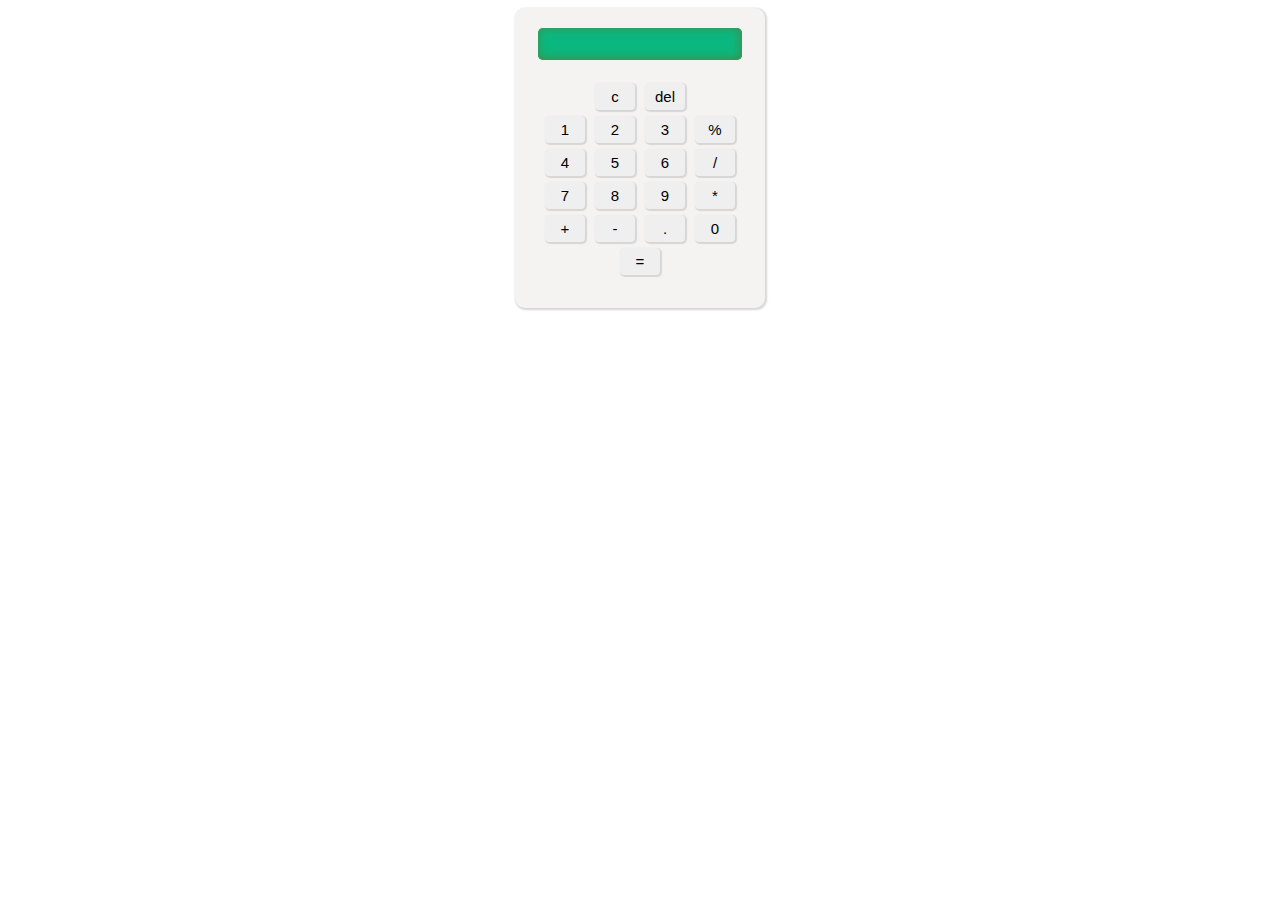
<file: index.html>
<!DOCTYPE html>
<html lang="en">
<head>
  <meta charset="UTF-8">
  <meta name="viewport" content="width=device-width, initial-scale=1.0">
  <title>calculater</title>
 <style>
  #container
  {
    margin: 0 auto 0 auto;
    height: 300px;
    width: 250px;
    text-align: center;
    border: 1px solid black;
    background: rgb(245, 242, 242);
    border-radius: 10px;
    border: none;
    box-shadow: 1px 1px 2px 1px rgb(215, 214, 214);

  }
  #container form input
  {
    height: 30px;
    width: 200px;
    margin: 20px;
    text-align: right;
    font-size: 30px;
    background-color: rgb(10, 184, 127);
    border: none;
    border-radius: 5px;
    box-shadow: inset -1px -1px 10px 1px rgb(67, 141, 76);

  }
  .btn
  {
    margin: 3px;
    padding: 5px;
    width: 40px;
    font-size: 15px;
    border: 1px solid black;
    flex-wrap: wrap;
    justify-content: space-around;
    border-radius: 4px;
    cursor: pointer;
    box-shadow: 1px 1px 1px 1px rgb(215, 214, 214);
    border: none;
  }
  .btn:hover
  {
    background-color: antiquewhite;
  }
 </style>
</head>
<body>
  <div  id="container">
     <form action="">
       <input type="text" id="input">
     </form>
     <div id="buttons">
       <button class="btn" onclick="clr()" >c</button>
       <button class="btn" onclick="del()">del</button><br>
       <button class="btn" onclick="display('1')">1</button>
       <button class="btn" onclick="display('2')">2</button>
       <button class="btn"onclick="display('3')">3</button>
       <button class="btn"onclick="display('%')">%</button><br>
       <button class="btn"onclick="display('4')">4</button>
       <button class="btn"onclick="display('5')">5</button>
       <button class="btn"onclick="display('6')">6</button>
       <button class="btn"onclick="display('/')">/</button><br>
       <button class="btn"onclick="display('7')">7</button>
       <button class="btn"onclick="display('8')">8</button>
       <button class="btn"onclick="display('9')">9</button>
       <button class="btn"onclick="display('*')">*</button><br>
       <button class="btn"onclick="display('+')">+</button>
       <button class="btn"onclick="display('-')">-</button>
       <button class="btn"onclick="display('.')">.</button>
       <button class="btn"onclick="display('0')">0</button><br>
       <button class="btn"onclick="calculate()">=</button>
     </div>
  </div>
  <script src="index.js"></script>
</body>
</html>
</file>
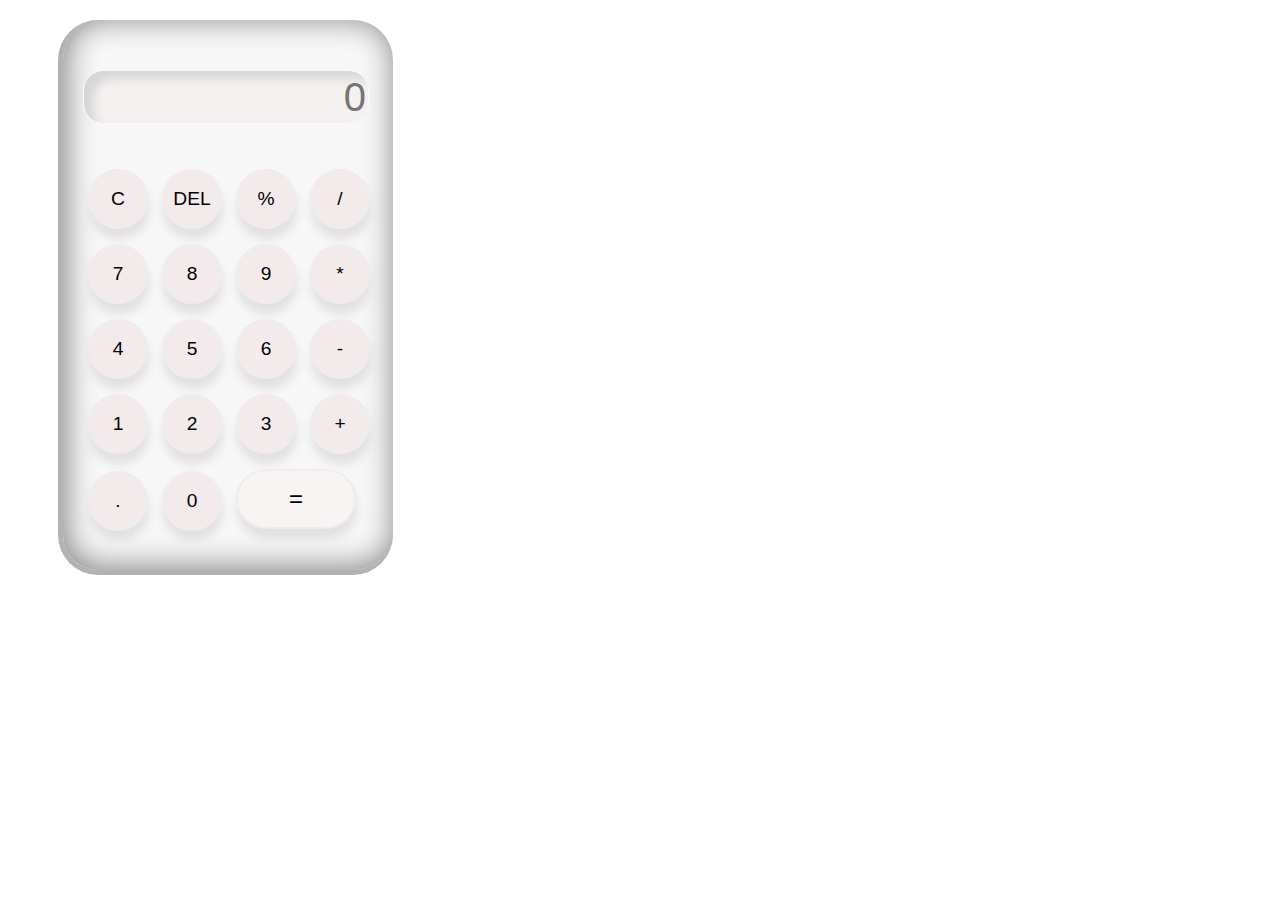
<file: calculator.html>
<!DOCTYPE html>
<html lang="en">
<head>
    <meta charset="UTF-8">
    <meta name="viewport" content="width=device-width, initial-scale=1.0">
    <title>calculator</title>
    <link rel="stylesheet" type="text/css" href="calculator.css"/>
</head>
<body>
    
    <div class="container">
        <div class="text">
            <input type="text"  placeholder="0" id="result"/>
        </div>
        <div class="btn"> 
          <div>
            <button id="b1" onclick="clr()">C</button>
            <button onclick="del()">DEL</button>
            <button onclick="display('%')">%</button>
            <button onclick="display('/')">/</button>
          </div>
          <div>
            <button onclick="display('7')">7</button>
            <button onclick="display('8')">8</button>
            <button onclick="display('9')">9</button>
            <button onclick="display('*')">*</button>
          </div>
          <div>  
            <button onclick="display('4')" >4</button>
            <button  onclick="display('5')">5</button>
            <button  onclick="display('6')">6</button>
            <button onclick="display('-')">-</button>
          </div>
          <div>
            <button onclick="display('1')">1</button>
            <button onclick="display('2')">2</button>
            <button onclick="display('3')">3</button>
            <button onclick="display('+')">+</button>
          </div> 
          <div>
            <button onclick="display('.')">.</button>
            <button onclick="display('0')">0</button>
            <button onclick="calculate('=')" style="width: 120px; background-color: rgb(248, 244, 243); font-size: x-large;">=</button>
          </div>
        </div>
    </div>
</body>
   <script src="calculator.js"></script>
</html>
</file>
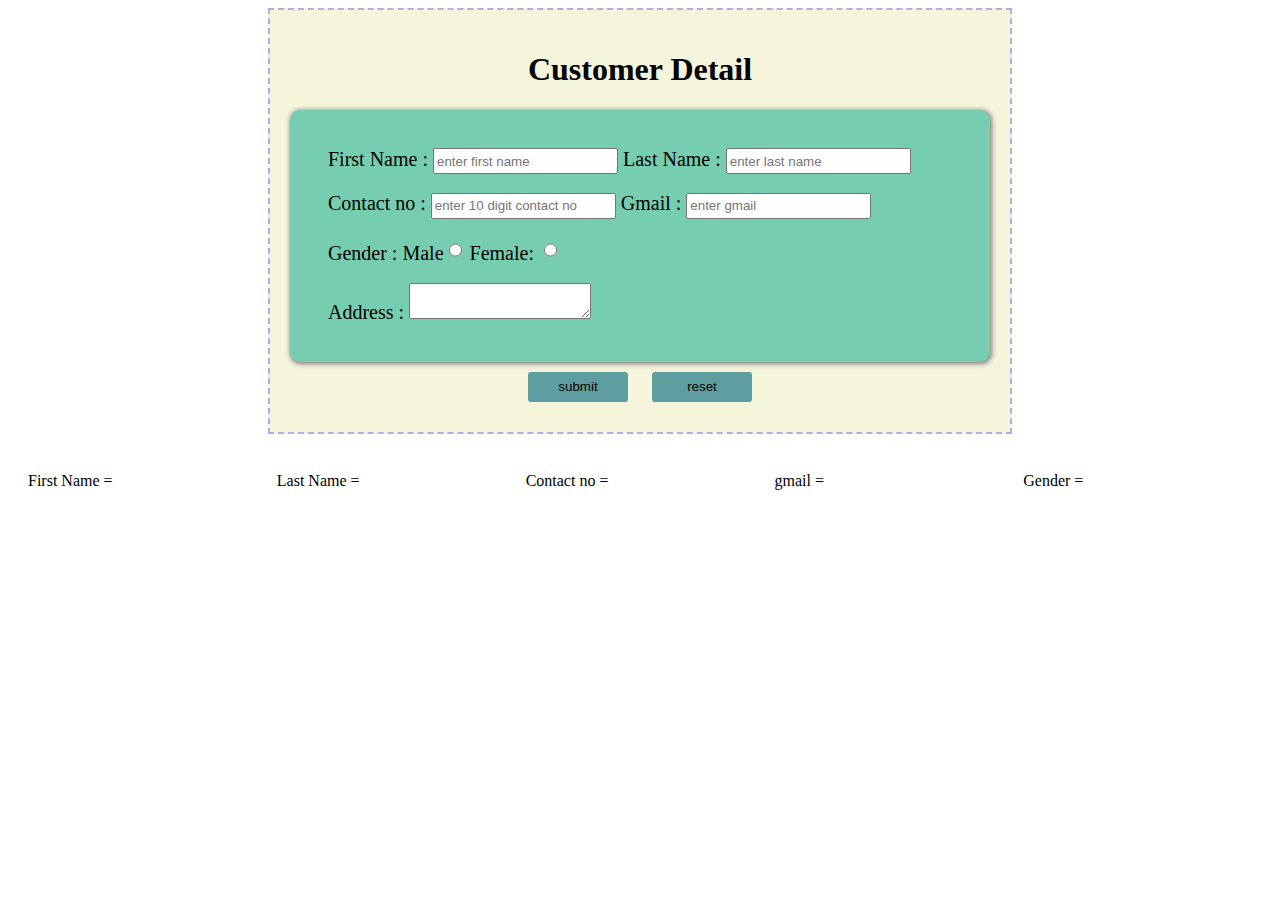
<file: form.html>
<!DOCTYPE html>
<html lang="en">
<head>
  <meta charset="UTF-8">
  <meta name="viewport" content="width=device-width, initial-scale=1.0">
  <title>customer details</title>
 <link rel="stylesheet" href="form.css">  
</head>
<body>
  <div id="customer-detail">
    <h1>Customer Detail</h1>
    <form id="detail-form">
       <div>
         <label for="">First Name : </label><input type="text" placeholder="enter first name" id="first-name" value="" >
         <label for="">Last Name : </label><input type="text" placeholder="enter last name" id="last-name" value="">
       </div>
       <div>
        <label for="">Contact no : </label><input type="text" placeholder="enter 10 digit contact no" id="contact-no">
        <label for="">Gmail : </label><input type="gmail" placeholder="enter gmail" id="gmail">
      </div>
      <div>
        <label for="">Gender : </label> <label for="">Male</label><input type="radio" name="gender" value="Male">
        <label for="">Female: </label><input type="radio" name="gender" value="Female">
      </div>
      <div>
        <label for="">Address : </label><textarea name=" " id=" Address"></textarea>
      </div>
     
  </form>
  <div id="btns">
    <button id="submit-btn" onclick="submitData()">submit</button>
    <button id="reset-button">reset</button>
  </div>
  </div>
  <br> 

   <div id="customer-info">
     
        <div>First Name = </div>  <div id="f-name"></div> 
        <div>Last Name = </div> <div id="l-name"></div> 
        <div>Contact no = </div><div id="c-no"></div>
        <div>gmail = </div><div id="g-mail"></div>
        <div>Gender = </div><div id="gender"></div>
     
  </div>
  <script src="form.js">  </script>
</body>
</html>
</file>
<file: calculator.css>
.container
{
    height: 550px;
    width: 330px;
    margin-left: 50px;
    margin-top: 20px;
    background-color: rgb(247, 247, 247);
    box-shadow: 0px 10px 20px 0.5px rgb(241, 64, 64);
    box-shadow: inset 2px -2px 30px 1px rgb(136, 131, 131);
    border-radius: 40px;
    border-left: 5px solid rgb(179, 178, 178);
    border-bottom: 5px solid rgb(179, 178, 178);
}

.text input
{
    margin-left: 20px;
    height: 50px;
    margin-top: 50px;
    width:280px ;
    border-radius:20px;
    border: 0;
    box-shadow: inset 10px 8px 10px 0px rgb(215, 214, 214);
    background-color: rgb(245, 241, 241);
    border: 1px solid rgb(251, 248, 248);
    font-size: 40px;
    text-align: end;
    text-decoration: none;
}
.btn
{
    height: 400px;
    width: 300px;
    ackground-color: aqua;
    margin-top: 30px;
    margin-left: 15px;
}
.btn div
{

}
.btn div button
{
    height: 60px;
    width: 60px;
    margin: 15px 0px 0px 10px;
    border-radius: 30px;
    box-shadow: 1px 10px 10px 0.1px rgb(226, 224, 224);
    border: 0;
    border: 2px solid rgb(238, 236, 236);
    cursor: pointer;
    font-size: larger;
    background-color: rgb(243, 235, 235);
    font:bold;
}
.btn div button:hover
{
    box-shadow: inset 1px 10px 10px 0.1px rgb(226, 224, 224);
    background-color: rgb(240, 236, 236);
    font-size: large;
}
</file>
<file: form.css>
#customer-detail
{
  width: 700px;
  margin: 0 auto 0 auto;
  padding: 20px;
  border: 2px dashed rgb(174, 174, 232);
  background-color: beige;
}
#customer-detail h1
{
  text-align: center;
}
#detail-form
{
  padding: 20px;
  font-size: 20px;
  order: 1px solid rgb(168, 50, 50);
  background-color: rgb(118, 205, 176);
  border-radius: 10px;
  box-shadow: 1px 1px 5px 1px gray;
}
#detail-form div
{
  margin: 18px;
}
#detail-form input
{
  height: 20px;
  width: auto
}
#btns
{
  text-align: center;
}
#btns button
{
  margin: 10px;
  width: 100px;
  height: 30px;
  cursor: pointer;
  background-color: cadetblue;
  border: none;
  border-radius: 3px;

}
#btns button:hover
{
  border: 2px solid black;
}

#customer-info
{
  padding: 10px;
  order: 1px solid black;
  display: flex;
  
}
#customer-info div
{
  margin: 10px;
  order: 1px solid red;
  width: 200px;
  height: 20px;
  display: flex;
}
</file>
